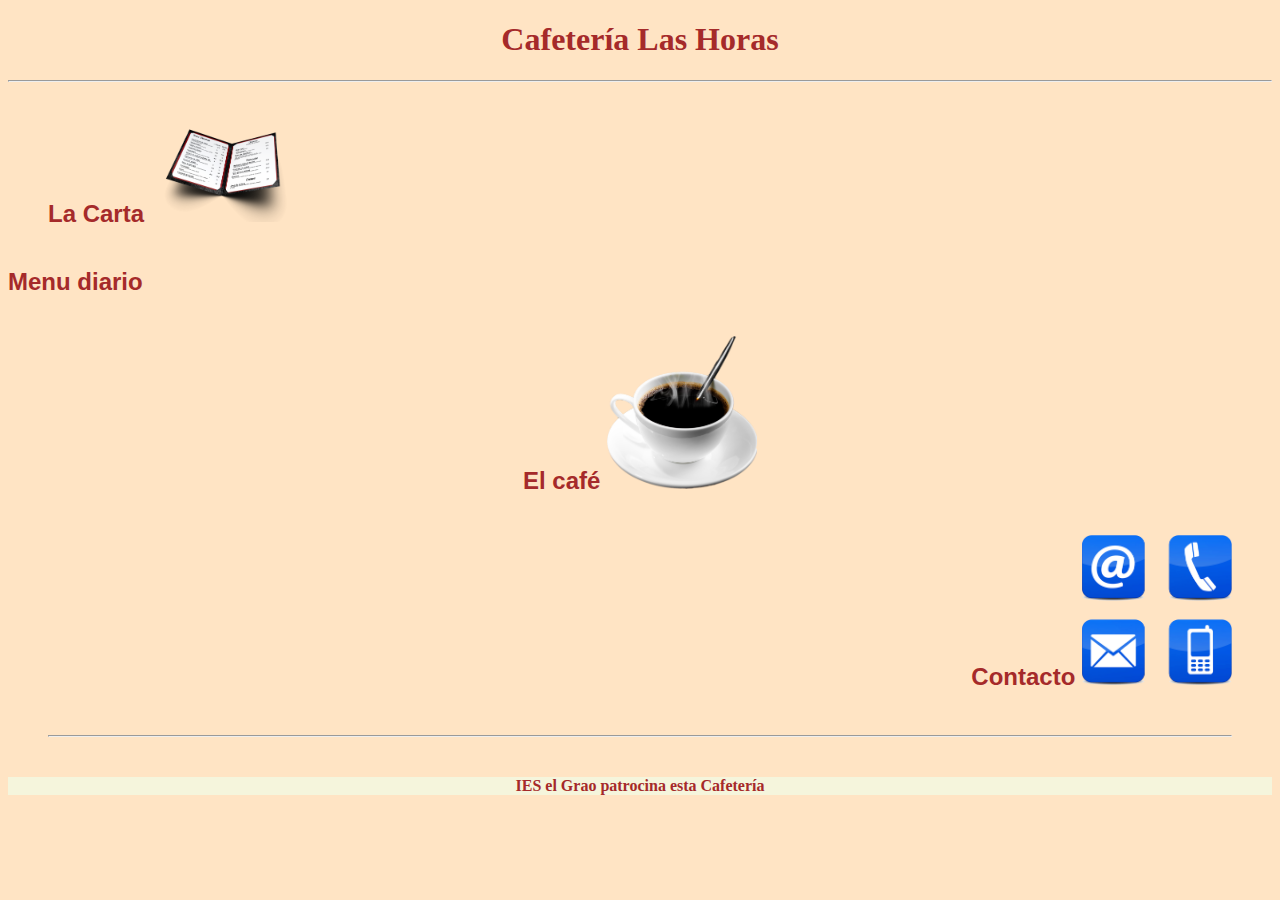
<file: index.html>
<!DOCTYPE html>
<html lang="en">
<head>
    <meta charset="UTF-8">
    <meta http-equiv="X-UA-Compatible" content="IE=edge">
    <meta name="viewport" content="width=device-width, initial-scale=1.0">
    <title>Cafetería Las Horas</title>
    <link rel="stylesheet" href="style.css">
    <link rel="preconnect" href="https://fonts.googleapis.com">
    <link rel="preconnect" href="https://fonts.gstatic.com" crossorigin>
    <link href="https://fonts.googleapis.com/css2?family=Roboto+Condensed:wght@300&display=swap" rel="stylesheet">
</head>

<body>
<header>
    <h1 class="Header">Cafetería Las Horas</h1>
    <hr>
</header>
    <main>
        <section class="Carta">
        <a href="lacarta.html">La Carta
        <img src="img/lacarta.png" alt="Café" width="150px"></a>
        </section>
        <section>
            <a href="menudiario.html">Menu diario</a>
        </section>

        <section class="coffe">

        <a href="elcafe.html">El café
        <img src="img/café.png" alt="Café" width="150px"></a>

        </section>
        
        <section class="Contacto">

            <a href="contactos.html">Contacto
            <img src="img/contacto.png" alt="Contacto" width="150px"></a>
            <br>
            <br>
            <br>
            <hr>
        </section>

        <section class="GRAO">

        <p>IES el Grao patrocina esta Cafetería </p>
        
        </section>

    </main>
    
</body>
</html>
</file>
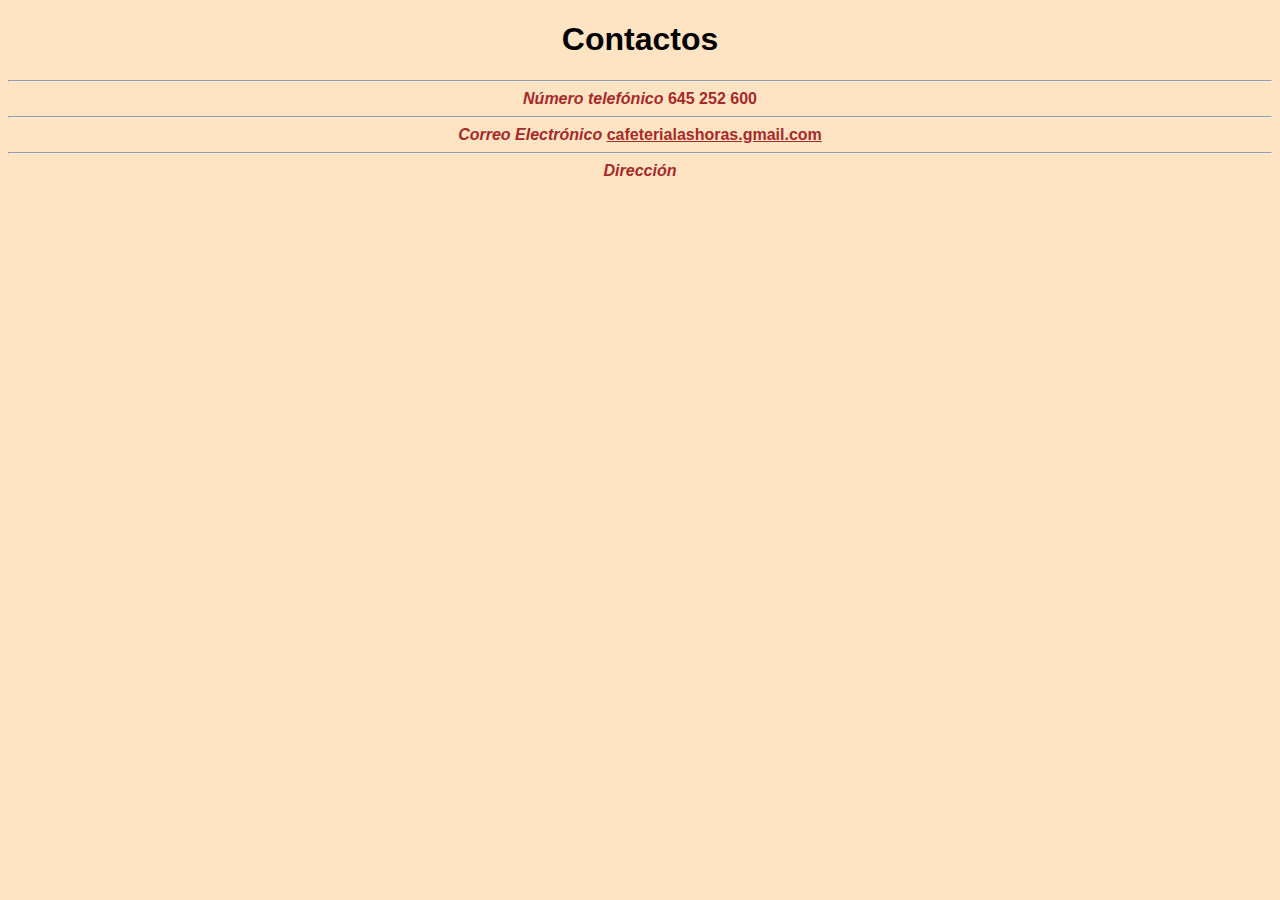
<file: contactos.html>
<!DOCTYPE html>
<html lang="en">
<head>
    <meta charset="UTF-8">
    <meta http-equiv="X-UA-Compatible" content="IE=edge">
    <meta name="viewport" content="width=device-width, initial-scale=1.0">
    <title>Contactos</title>
    <link rel="stylesheet" href="style.css">
    <link rel="preconnect" href="https://fonts.googleapis.com">
    <link rel="preconnect" href="https://fonts.gstatic.com" crossorigin>
    <link href="https://fonts.googleapis.com/css2?family=Roboto+Condensed:wght@300&display=swap" rel="stylesheet">
</head>
<body>
    <header>
        <h1 class="contactos">Contactos</h1>
    </header>
    <main>
        <section class="sectioncontactos">
            <hr>
            <i>Número telefónico</i>
            <b>645 252 600</b>
            <hr>
            <i>Correo Electrónico</i>
            <ins>cafeterialashoras.gmail.com</ins>
            <hr>
            <i>Dirección</i>
        </section>
        <br>
        <div style="text-align: center;">
            <iframe src="https://www.google.com/maps/embed?pb=!1m18!1m12!1m3!1d915.8575995069428!2d-0.3834074953558848!3d39.45655184472692!2m3!1f0!2f0!3f0!3m2!1i1024!2i768!4f13.1!3m3!1m2!1s0xd604f3064f2d9d1%3A0xd13323f973413d3b!2sRestaurante%20La%20Cepa%20Vieja%20(Valencia)!5e0!3m2!1ses!2ses!4v1643189377013!5m2!1ses!2ses" width="600" height="450" style="border:0;" allowfullscreen="" loading="lazy"></iframe>
        </div>
    </main>
    
</body>
</html>
</file>
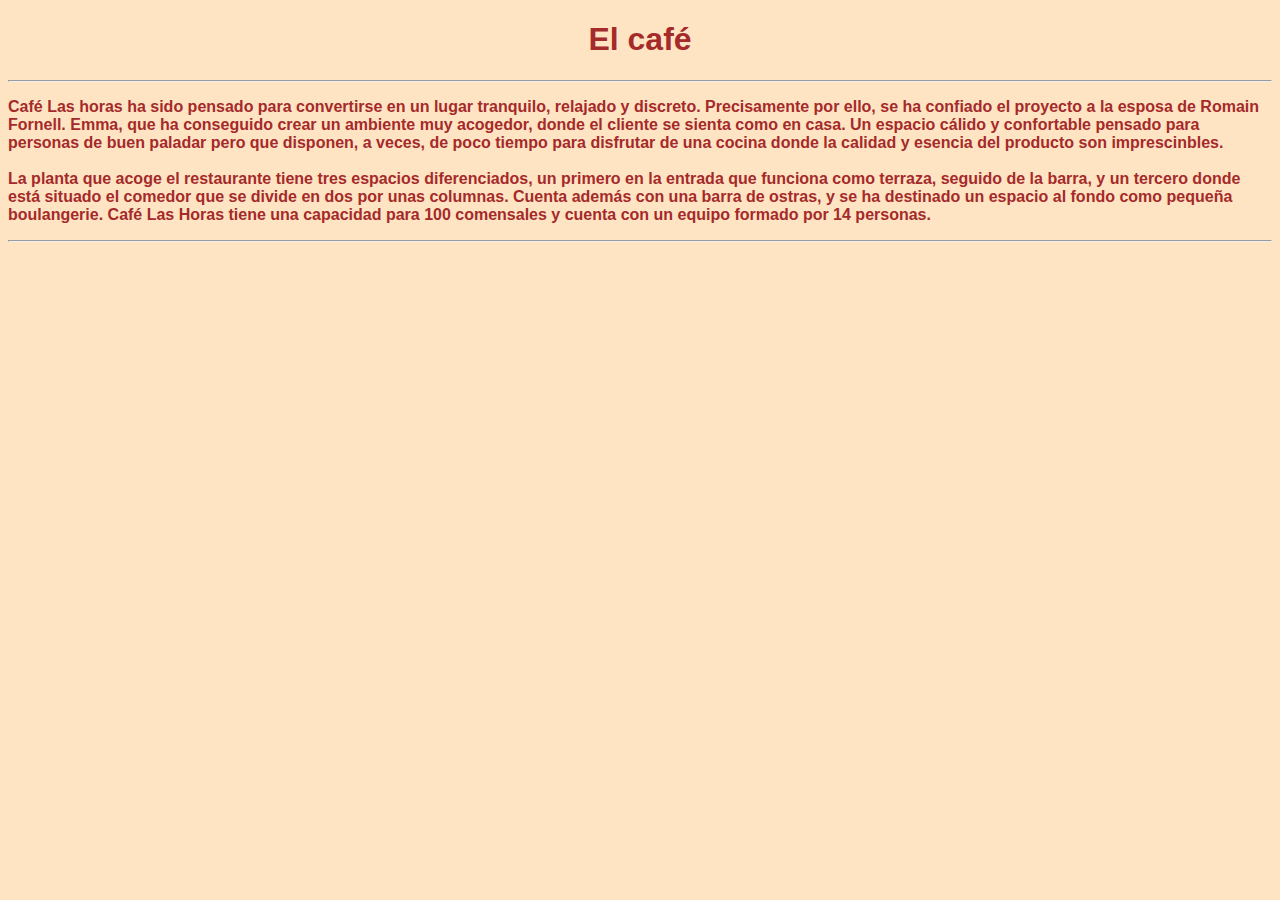
<file: elcafe.html>
<!DOCTYPE html>
<html lang="en">
<head>
    <meta charset="UTF-8">
    <meta http-equiv="X-UA-Compatible" content="IE=edge">
    <meta name="viewport" content="width=device-width, initial-scale=1.0">
    <link rel="stylesheet" href="style.css">
    <link rel="preconnect" href="https://fonts.googleapis.com">
    <link rel="preconnect" href="https://fonts.gstatic.com" crossorigin>
    <link href="https://fonts.googleapis.com/css2?family=Roboto+Condensed:wght@300&display=swap" rel="stylesheet">
    <title>El café</title>
</head>
<body>
<header>
    <h1 class="elcafe">El café</h1>
    <hr>
    </header>    
 <main>
    <p class="café">Café Las horas ha sido pensado para convertirse en un lugar tranquilo, relajado y discreto. Precisamente por ello, se ha confiado el proyecto a la esposa de Romain Fornell. Emma, que ha conseguido crear un ambiente muy acogedor, donde el cliente se sienta como en casa. Un espacio cálido y confortable pensado para personas de buen paladar pero que disponen, a veces, de poco tiempo para disfrutar de una cocina donde la calidad y esencia del producto son imprescinbles. 
    <br>
    <br>
    La planta que acoge el restaurante tiene tres espacios diferenciados, un primero en la entrada que funciona como terraza, seguido de la barra, y un tercero donde está situado el comedor que se divide en dos por unas columnas. Cuenta además con una barra de ostras, y se ha destinado un espacio al fondo como pequeña boulangerie. Café Las Horas tiene una capacidad para 100 comensales y cuenta con un equipo formado por 14 personas.  </p>
<hr>

 </main>    
</body>
</html>
</file>
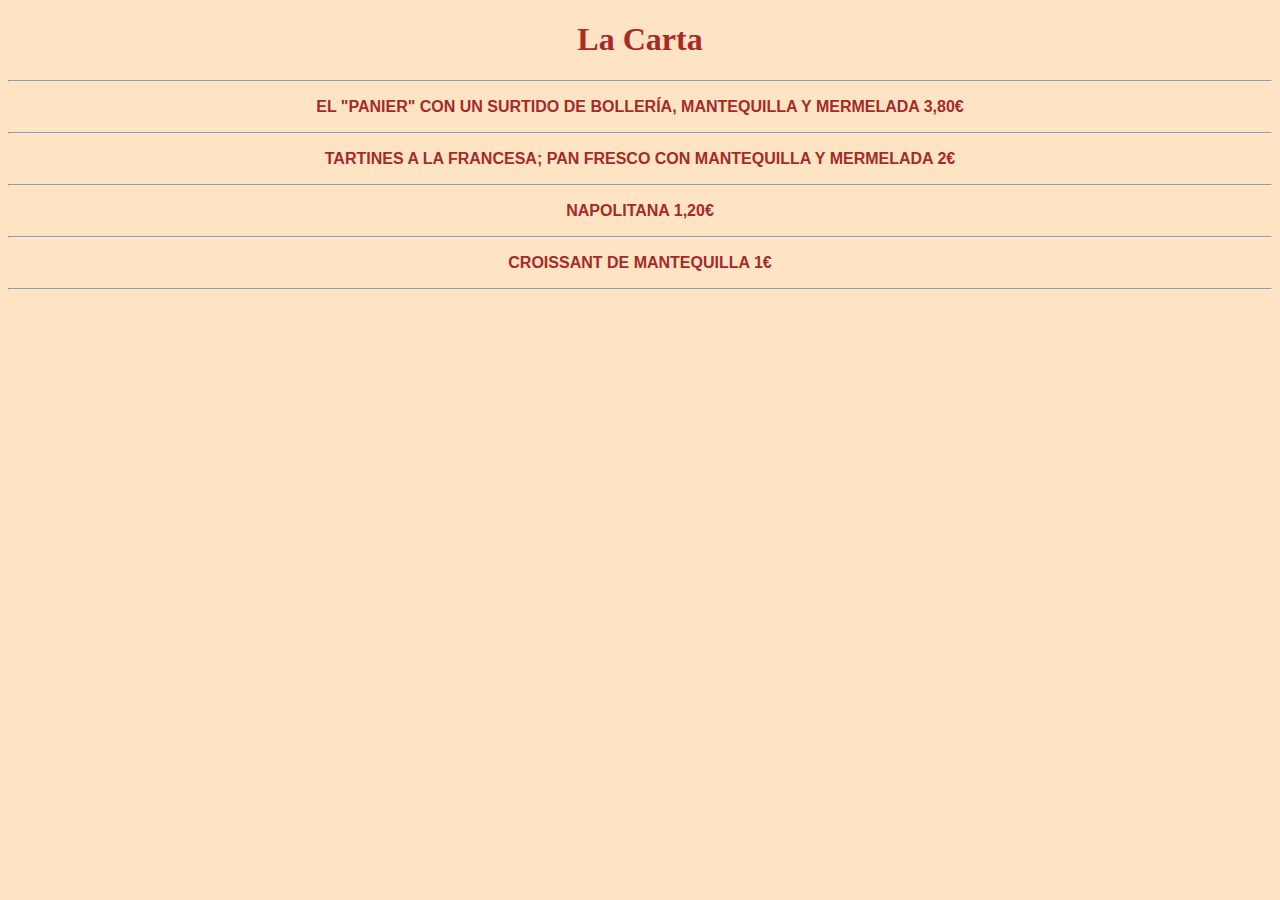
<file: lacarta.html>
<!DOCTYPE html>
<html lang="en">
<head>
    <meta charset="UTF-8">
    <meta http-equiv="X-UA-Compatible" content="IE=edge">
    <meta name="viewport" content="width=device-width, initial-scale=1.0">
    <link rel="stylesheet" href="style.css">
    <title>La Carta</title>
    <link rel="preconnect" href="https://fonts.googleapis.com">
    <link rel="preconnect" href="https://fonts.gstatic.com" crossorigin>
    <link href="https://fonts.googleapis.com/css2?family=Roboto+Condensed:wght@300&display=swap" rel="stylesheet">
    

</head>

<body>

<header>
    <h1 class="lacarta">La Carta</h1>
    <hr>
</header>
<main>
    <section>
        <p class="panier">EL "PANIER" CON UN SURTIDO DE BOLLERÍA, MANTEQUILLA Y MERMELADA 3,80€</p>
        <hr>
    </section>

    <section>
        <p class="tartines">TARTINES A LA FRANCESA; PAN FRESCO CON MANTEQUILLA Y MERMELADA 2€</p>
        <hr>
    </section>
    <section>
        <p class="napolitana">NAPOLITANA 1,20€</p>
        <hr>
    </section>
    <section>
        <p class="croi">CROISSANT DE MANTEQUILLA 1€</p>
        <hr>
    </section>
</main>
    
</body>
</html>
</file>
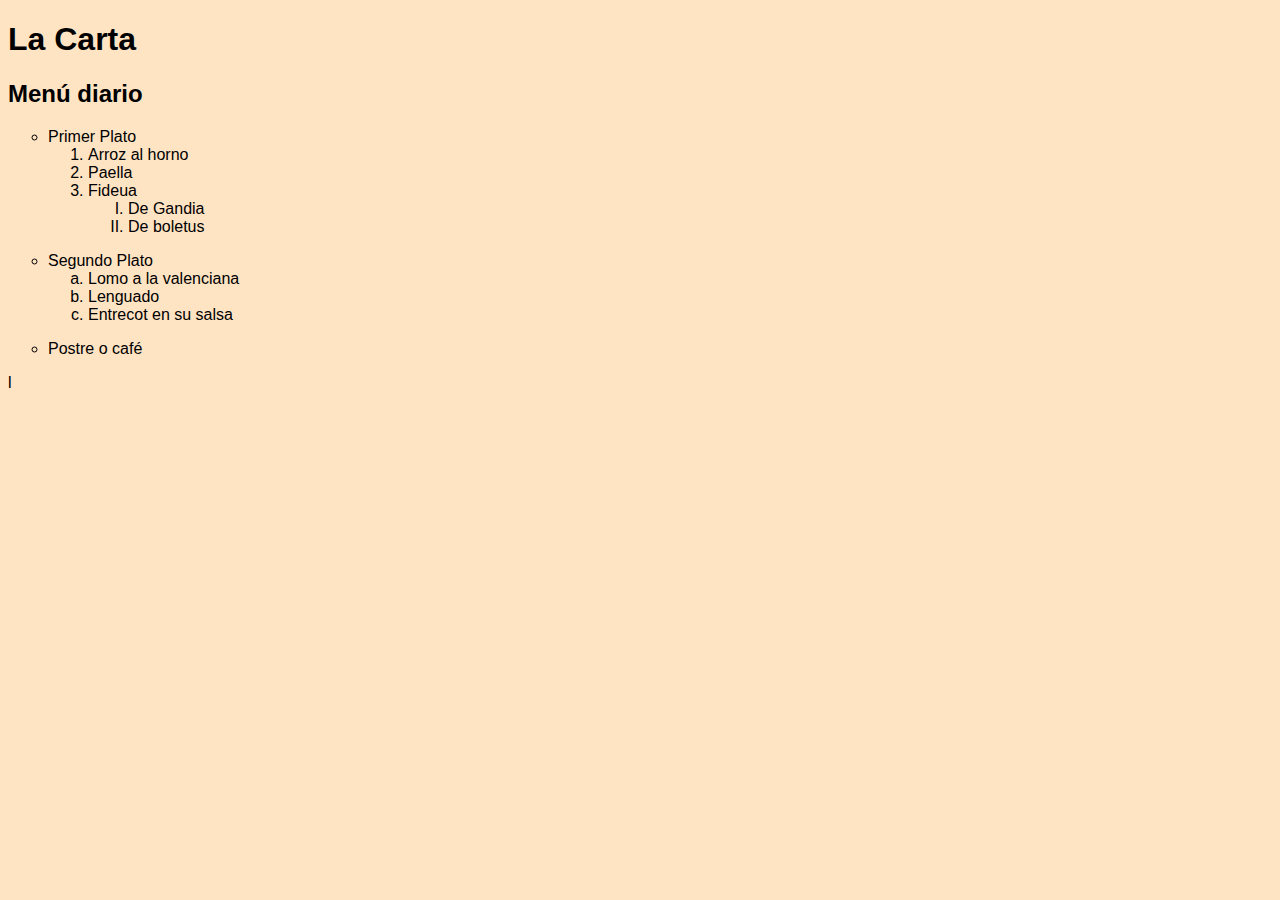
<file: menudiario.html>
<!DOCTYPE html>
<html lang="en">
<head>
    <meta charset="UTF-8">
    <meta http-equiv="X-UA-Compatible" content="IE=edge">
    <meta name="viewport" content="width=device-width, initial-scale=1.0">
    <title>Menu Diario</title>
    <link rel="stylesheet" href="style.css">
    <link rel="preconnect" href="https://fonts.googleapis.com">
    <link rel="preconnect" href="https://fonts.gstatic.com" crossorigin>
    <link href="https://fonts.googleapis.com/css2?family=Roboto+Condensed:wght@300&display=swap" rel="stylesheet">
</head>
<body>
    <header>
        <h1 class="lacarta2">La Carta</h1>
        <h2 class="menudiario">Menú diario</h2>
    </header>
    <main>
        <section>
            <ul class="circle">
                <li>Primer Plato</li>
            <ol>
                <li>Arroz al horno</li>
                <li>Paella</li>
                <li>Fideua</li>

                <ol class="romanosmayusculas">
                    <li>De Gandia</li>
                    <li>De boletus</li>
                </ol>
            </ol>
            </ul>
            <ul class="circle">
            <li>Segundo Plato</li>
            <ol class="letrasminusculas">
                <li>Lomo a la valenciana</li>
                <li>Lenguado</li>
                <li>Entrecot en su salsa</li>
            </ol>
            </ul>
            <ul class="circle">
                <li>Postre o café</li>
            </ul>
        </section>
    </main>
</body>
</html>l
</file>
<file: style.css>
body{
    background-color: bisque;
    font-family: 'Lucida Sans', 'Lucida Sans Regular', 'Lucida Grande', 'Lucida Sans Unicode', Geneva, Verdana, sans-serif;
}
h1.Header{
    color: brown;
    font-weight: bold;
    text-align: center;
    font-family: 'Neonderthaw', cursive;
}
a{
    font-weight: bold;
    text-decoration: none;
    color: brown;
    font-size: x-large;
}

section.Carta{
    margin: 40px;
}

section.coffe{
    margin: 40px;
    text-align: center;
}

section.Contacto{
    margin: 40px;
    text-align: right;
}
section.GRAO{
    font-weight: bold;
    text-align: center;
    font-family: cursive;
    color: brown;
    background-color: beige
    
    
}

h1.lacarta{
    color: brown;
    font-weight: bold;
    text-align: center;
    font-family: 'Neonderthaw', cursive;
}
p.panier{
    color: brown;
    font-weight: bolder;
    text-align: center;
}
p.tartines{
    color: brown;
    font-weight: bolder;
    text-align: center;
}
p.napolitana{
    color: brown;
    font-weight: bolder;
    text-align: center;
}
p.croi{
    color: brown;
    font-weight: bolder;
    text-align: center;
}
section.sectioncontactos{
    color: brown;
    font-weight: bolder;
    text-align: center;
}
h1.contactos{
    color: black;
    font-weight: bold;
    text-align: center;
}
h1.elcafe{
    color: brown;
    font-weight: bolder;
    text-align: center;
}
p.café{
    color: brown;
    font-weight: bolder;
    text-align:left;
}
ul.circle{
    list-style-type: circle;
}
ol.romanosmayusculas{
    list-style-type: upper-roman;
}
ol.letrasminusculas{
list-style-type: lower-alpha;
}
</file>
